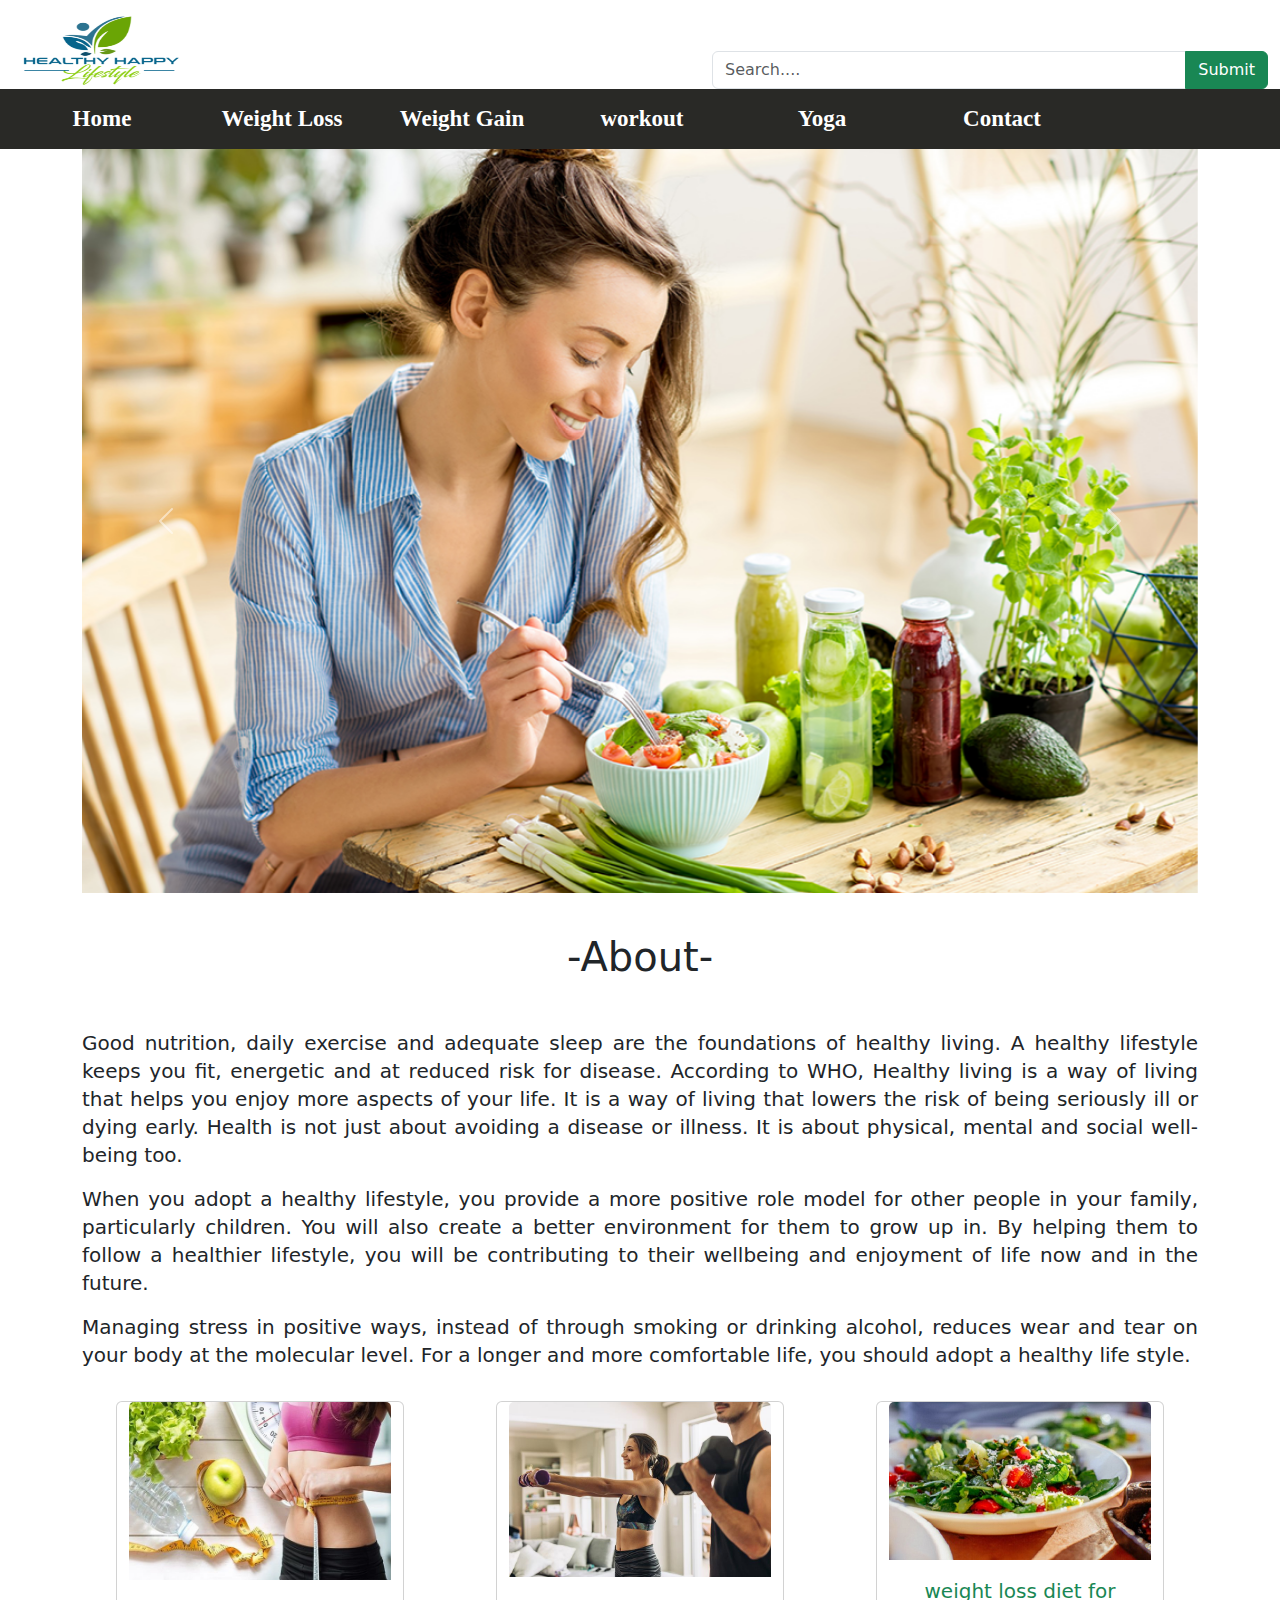
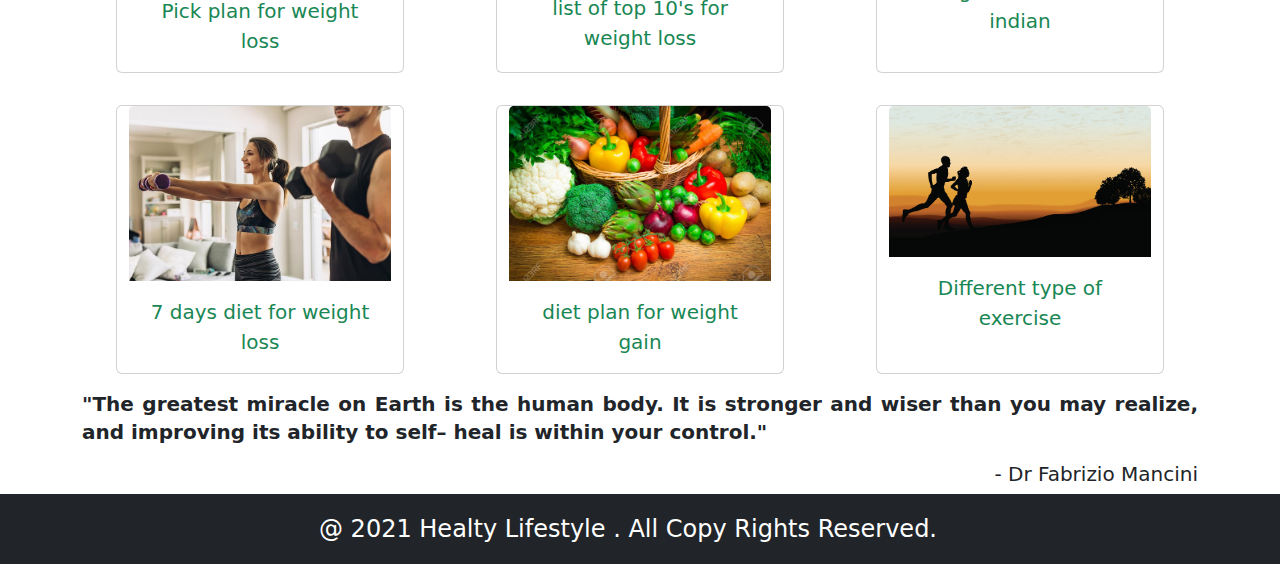
<file: index.html>
<!DOCTYPE html>
<html lang="en">
<head>
    <meta charset="UTF-8">
    <meta name="viewport" content="width=device-width, initial-scale=1.0">
    <title>Document</title>
    <link rel="stylesheet" href="sty.css">

    <link href="https://cdn.jsdelivr.net/npm/bootstrap@5.3.3/dist/css/bootstrap.min.css" rel="stylesheet" integrity="sha384-QWTKZyjpPEjISv5WaRU9OFeRpok6YctnYmDr5pNlyT2bRjXh0JMhjY6hW+ALEwIH" crossorigin="anonymous">
</head>
<body >
    <header class="mt-3">
        <div class="container-fluid">
            <div class="row">
                <div class="col-5 col-sm-5 col-md-6 cl-lg-6 col-xl-6">
                    <a class="navbar-brand" href="#">
                        <img src="./img/logo.png" class=" image-fluid mx-auto my-auto" alt="Bootstrap" width="170px" height="70px">
                      </a>
                </div>

                <div class="col-7 col-sm-7 col-md-6 cl-lg-6 col-xl-6">
                    <form class="form-inline" style="margin-top: 35px; margin-left: 60px;">
						<div class="input-group">
							<input class="form-control mr-sm-2" type="text" placeholder="Search....">
							<button class="btn btn-success" type="submit">Submit</button>
						</div>
					</form>
                </div>
            </div>
        </div>
      
               
              </div>   
    </header>

  

    <nav class="navbar navbar-expand-lg sticky-top">
      <div class="container-fluid">
       
        <button class="navbar-toggler" type="button" data-bs-toggle="collapse" data-bs-target="#navbarNav" aria-controls="navbarNav" aria-expanded="false" aria-label="Toggle navigation">
          <span class="navbar-toggler-icon"></span>
        </button>
        <div class="collapse navbar-collapse  mx-auto" id="navbarNav">
          <ul class="navbar-nav">
              <li class="nav-item">
                  <a   href="index.html">Home</a>
                </li>
            <li class="nav-item">
              <a  href="weightloss1.html">Weight Loss</a>
            </li>
            <li class="nav-item">
              <a   href="weightgain1.html">Weight Gain</a>
            </li>
            <li class="nav-item">
              <a  href="workout1.html">workout</a>
            </li>
            <li class="nav-item">
              <a href="yoga1.html">Yoga</a>
            </li>
            <li class="nav-item">
              <a  href="contact1.html">Contact</a>
            </li>

          </ul>
        </div>
      </div>
    </nav>
<section>
  <div class="container">
    <div class="row">
      <div class="col-12 col-sm-12 col-md-12 col-lg-12 col-xl-12">
        <div id="carouselExample" class="carousel slide">
          <div class="carousel-inner">
            <div class="carousel-item active">
              <img src="./img/HealthyEating.jpg" class="d-block w-100" alt="...">
            </div>
            <div class="carousel-item">
              <img src="./img/gain.png" class="d-block w-100" alt="...">

            </div>
            <div class="carousel-item">
              <img src="./img/yoga.png" class="d-block w-100" alt="...">
            </div>
          </div>
          <button class="carousel-control-prev" type="button" data-bs-target="#carouselExample" data-bs-slide="prev">
            <span class="carousel-control-prev-icon" aria-hidden="true"></span>
            <span class="visually-hidden">Previous</span>
          </button>
          <button class="carousel-control-next" type="button" data-bs-target="#carouselExample" data-bs-slide="next">
            <span class="carousel-control-next-icon" aria-hidden="true"></span>
            <span class="visually-hidden">Next</span>
          </button>
        </div>
</section>
	<article>
    <div class="container">
      <div class="row">
        <div class="col-12 col-sm-12 col-md-12 col-lg-12 col-xl-12">
          <h1 style="text-align: center; padding:40px ">-About-</h1>
        </div>
        <div class="col-12 col-sm-12 col-md-12 col-lg-12 col-xl-12">
          <p style="font-size: 20px; text-align:justify; line-height:28px">
            Good nutrition, daily exercise and adequate sleep are the foundations of healthy living. A healthy lifestyle keeps you fit, energetic and at reduced risk for disease. According to WHO, Healthy living is a way of living that helps you enjoy more aspects of your life. It is a way of living that lowers the risk of being seriously ill or dying early. Health is not just about avoiding a disease or illness. It is about physical, mental and social well-being too.

          </p>
        </div>

        <div class="col-12 col-sm-12 col-md-12 col-lg-12 col-xl-12">
          <p style="font-size: 20px; text-align:justify; line-height:28px">
            When you adopt a healthy lifestyle, you provide a more positive role model for other people in your family, particularly children. You will also create a better environment for them to grow up in. By helping them to follow a healthier lifestyle, you will be contributing to their wellbeing and enjoyment of life now and in the future.

          </p>
        </div>

        <div class="col-12 col-sm-12 col-md-12 col-lg-12 col-xl-12">
          <p style="font-size: 20px; text-align:justify; line-height:28px">
            Managing stress in positive ways, instead of through smoking or drinking alcohol, reduces wear and tear on your body at the molecular level. For a longer and more comfortable life, you should adopt a healthy life style.
          </p>
        </div>

      </div>
    </div>
  </article>
<div class="cont1">
  <div class="container">
    <div class="row">
        <div class="card m-3 col-lg-3 col-md-6 col-sm-12 col-12  mx-auto" style="width: 18rem;">
                <img src="./img/Weight-Loss-1.jpg" class="card-img-top" alt="...">
                <div class="card-body">
                  <p class="card-text text-success text-center fs-5 text">Pick  plan for weight loss</p>
                </div>
              </div>
              <div class="card m-3 col-lg-3 col-md-6 col-sm-12 col-12  mx-auto" style="width: 18rem;">
                <img src="./img/gain6.png" class="card-img-top" alt="...">
                <div class="card-body">
                  <p class="card-text text-success text-center fs-5 text">list of top 10's for weight loss</p>
                </div>
              </div>
              <div class="card m-3 col-lg-3 col-md-6 col-sm-12 col-12  mx-auto" style="width: 18rem;">
                <img src="./img/Weight-Loss-3.jpg" class="card-img-top" alt="...">
                <div class="card-body">
                  <p class="card-text text-success text-center fs-5 text">weight loss diet for indian</p>
                </div>
              </div>
        </div>     
</div>
</div>

<div class="cont2">
  <div class="container">
    <div class="row">
        <div class="card m-3 col-lg-3 col-md-6 col-sm-12 col-12  mx-auto" style="width: 18rem;">
                <img src="./img/gain6.png" class="card-img-top" alt="...">
                <div class="card-body">
                  <p class="card-text text-success text-center fs-5 text" >7 days diet for weight loss</p>
                </div>
              </div>
              <div class="card m-3 col-lg-3 col-md-6 col-sm-12 col-12  mx-auto" style="width: 18rem;">
                <img src="./img/gain.png" class="card-img-top" alt="...">
                <div class="card-body">
                  <p class="card-text text-success text-center fs-5 text">diet plan for weight gain</p>
                </div>
              </div>
              <div class="card m-3 col-lg-3 col-md-6 col-sm-12 col-12  mx-auto" style="width: 18rem;">
                <img src="./img/workout1.jpg" class="card-img-top" alt="...">
                <div class="card-body">
                  <p class="card-text text-success text-center fs-5 text">Different type of exercise</p>
                </div>
              </div>
        </div>     
</div>
</div>
<section>
  <div class="container">
    <div class="row">
      <div class="col-12 col-sm-12 col-md-12 col-lg-12 col-xl-12">
       <p  style="line-height: 28px; text-align:justify; font-size:20px  ">
        <strong>"The greatest miracle on Earth is the human body. It is stronger and wiser than you may realize, and improving its ability to self– heal is within your control."
        </strong> </p>
      </div>
  
      <div class="col-12 col-sm-12 col-md-12 col-lg-12 col-xl-12">
      <h5  style="text-align: right;">- Dr Fabrizio Mancini</h5>
  
      </div>
    </div>
  </div>
</section>

<footer>
  <div class="container-fluid bg-dark">
    <div class="row" style="height:70px; width:100%">
      <div class="col-12 col-sm-12 col-md-12 col-lg-12 col-xl-12" >
        <h4 style="text-align:center; color:white; line-height:70px">@ 2021 Healty Lifestyle . All Copy Rights Reserved.</h4>
      </div>
    </div>
  </div>
</footer>
<script src="https://cdn.jsdelivr.net/npm/bootstrap@5.3.3/dist/js/bootstrap.bundle.min.js" integrity="sha384-YvpcrYf0tY3lHB60NNkmXc5s9fDVZLESaAA55NDzOxhy9GkcIdslK1eN7N6jIeHz" crossorigin="anonymous"></script>

</body>
</html>
</file>
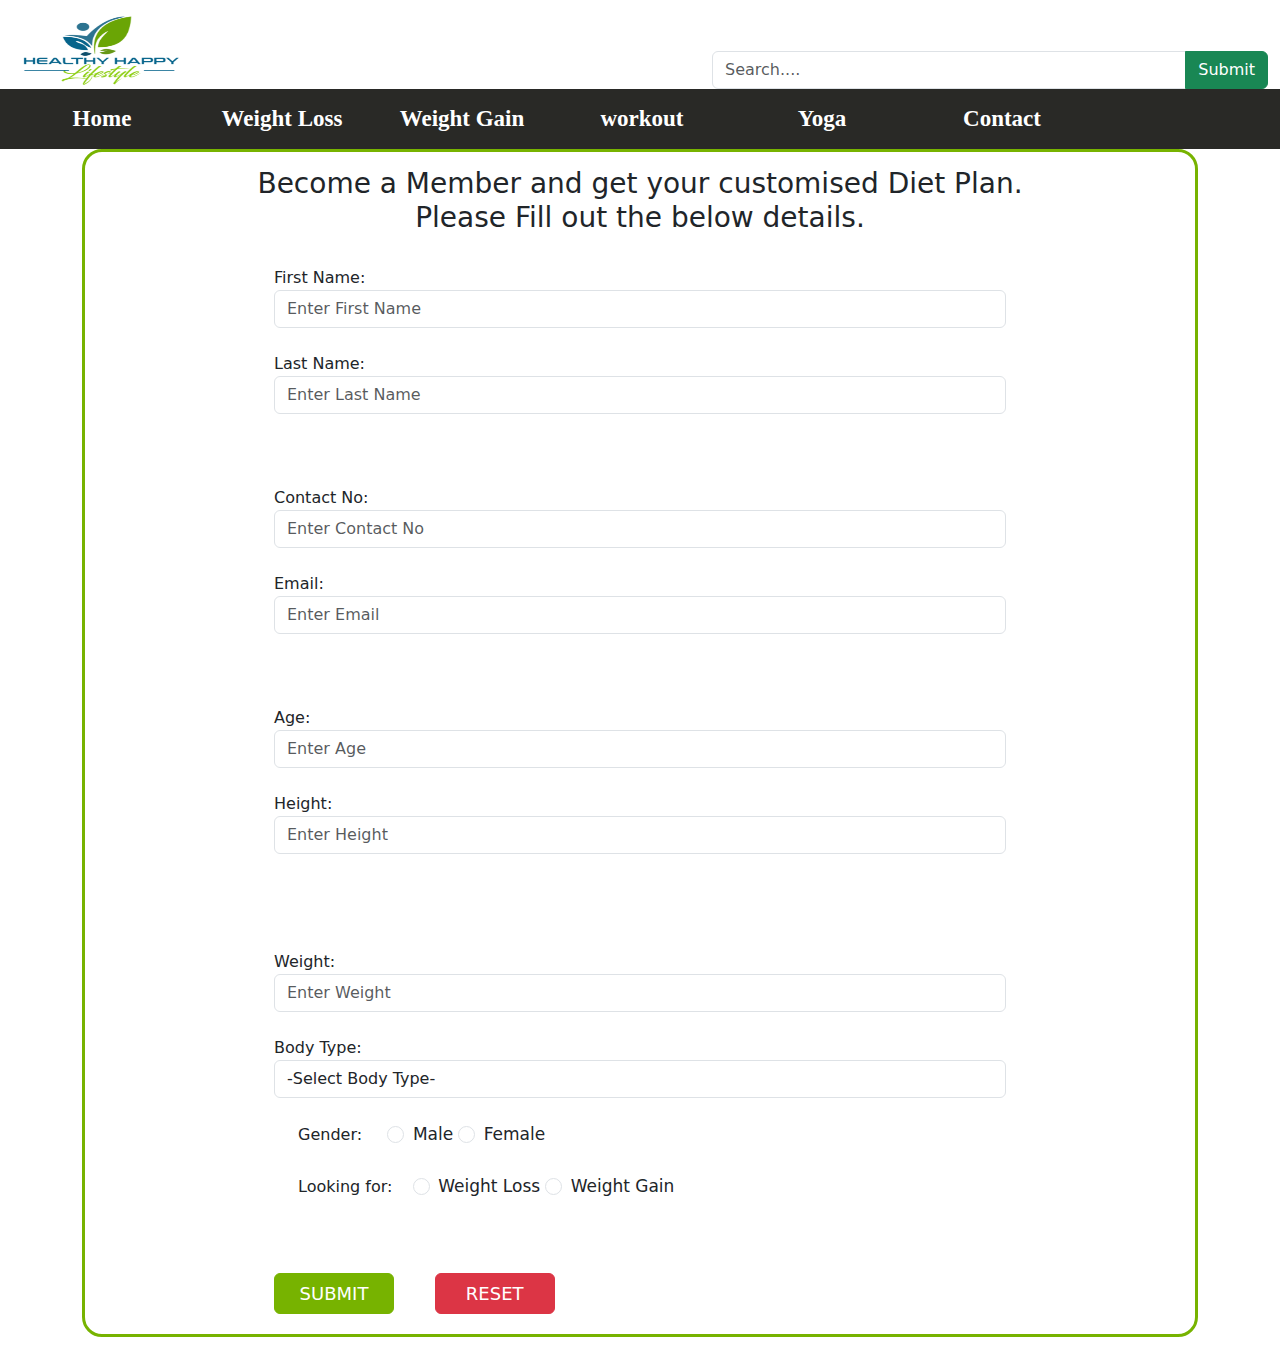
<file: contact1.html>
<!DOCTYPE html>
<html lang="en">
<head>
    <meta charset="UTF-8">
    <meta name="viewport" content="width=device-width, initial-scale=1.0">
    <title>Document</title>
    <script src="Contact.js"></script>
    <link rel="stylesheet" href="sty.css">
    <link href="https://cdn.jsdelivr.net/npm/bootstrap@5.3.3/dist/css/bootstrap.min.css" rel="stylesheet" integrity="sha384-QWTKZyjpPEjISv5WaRU9OFeRpok6YctnYmDr5pNlyT2bRjXh0JMhjY6hW+ALEwIH" crossorigin="anonymous">
</head>
<body >
    <header class="mt-3">
        <div class="container-fluid">
            <div class="row">
                <div class="col-5 col-sm-5 col-md-6 cl-lg-6 col-xl-6">
                    <a class="navbar-brand" href="#">
                        <img src="./img/logo.png" class=" image-fluid mx-auto my-auto" alt="Bootstrap" width="170px" height="70px">
                      </a>
                </div>

                <div class="col-7 col-sm-7 col-md-6 cl-lg-6 col-xl-6">
                    <form class="form-inline" style="margin-top: 35px; margin-left: 60px;">
						<div class="input-group">
							<input class="form-control mr-sm-2" type="text" placeholder="Search....">
							<button class="btn btn-success" type="submit">Submit</button>
						</div>
					</form>
                </div>
            </div>
        </div>
      
               
              </div>   
    </header>

  
    <nav class="navbar navbar-expand-lg ">
      <div class="container-fluid">
       
        <button class="navbar-toggler" type="button" data-bs-toggle="collapse" data-bs-target="#navbarNav" aria-controls="navbarNav" aria-expanded="false" aria-label="Toggle navigation">
          <span class="navbar-toggler-icon"></span>
        </button>
        <div class="collapse navbar-collapse  mx-auto" id="navbarNav">
          <ul class="navbar-nav">
              <li class="nav-item">
                  <a   href="index.html">Home</a>
                </li>
            <li class="nav-item">
              <a  href="weightloss1.html">Weight Loss</a>
            </li>
            <li class="nav-item">
              <a   href="weightgain1.html">Weight Gain</a>
            </li>
            <li class="nav-item">
              <a  href="workout1.html">workout</a>
            </li>
            <li class="nav-item">
              <a href="yoga1.html">Yoga</a>
            </li>
            <li class="nav-item">
              <a  href="contact1.html">Contact</a>
            </li>

          </ul>
        </div>
      </div>
    </nav>


    <section>
	
      <div class="container">
        <div class="contact" style="border:3px solid  #77b300; border-radius: 20px;">
          <div class="row">
            <div class="col-12 col-sm-12 col-md-12 col-lg-12 col-xl-12">
              <h3 style="text-align: center; padding-top: 15px; ">Become a Member and get your customised Diet Plan. <br>Please Fill out the below details.</h3><br>
            </div><br><br>
  
            <div class="col-12 col-sm-12 col-md-8 col-lg-8 col-xl-8 mx-auto">
              <form class="form-inline"  name="form1" class="frm_message" method="post" autocomplete="off" onsubmit="return Reg()" style="padding-bottom: 20px;">
                <div class="form-group">
                      <label for="Fname">First Name: &nbsp;&nbsp;</label>
                      <input type="text" class="form-control" id="Fname" placeholder="Enter First Name" name="Fname" required=""><span id="Fnamemsg"></span>
                  </div>&nbsp; &nbsp;&nbsp;&nbsp;&nbsp;&nbsp;&nbsp;&nbsp;
  
                  <div class="form-group">
                      <label for="Lname">Last Name: &nbsp;&nbsp;</label>
                      <input type="text" class="form-control" id="Lname" placeholder="Enter Last Name" name="Lname" required=""><span id="Lnamemsg" required=""></span>
                  </div><br><br><br>
                  
  
                  <div class="form-group">
                     <label for="Cnumber">Contact No: &nbsp;</label>
                      <input type="teel" class="form-control" id="Cnumber" placeholder="Enter Contact No" name="Cnumber" required=""> <span id="mobilemsg"></span>
                  </div>&nbsp; &nbsp;&nbsp;&nbsp;&nbsp;&nbsp;&nbsp;&nbsp;&nbsp;
  
                  <div class="form-group">
                      <label for="email">Email: &nbsp;&nbsp;&nbsp;&nbsp;&nbsp;&nbsp;&nbsp;&nbsp;&nbsp;&nbsp;</label>
                      <input type="email" class="form-control" id="email" placeholder="Enter Email" name="email" required=""> <span id="emailmsg"></span>
                  </div><br><br><br>
  
                  <div class="form-group">
                      <label for="age">Age: &nbsp;&nbsp;&nbsp;&nbsp;&nbsp;&nbsp;&nbsp;&nbsp;&nbsp;&nbsp;&nbsp;&nbsp;&nbsp;&nbsp;</label>
                      <input type="number" class="form-control" id="age" placeholder="Enter Age" name="age" required=""> <span id="agemsg"></span>
                  </div>&nbsp; &nbsp;&nbsp;&nbsp;&nbsp;&nbsp;&nbsp;&nbsp;&nbsp;
  
                  <div class="form-group">
                      <label for="height">Height: &nbsp;&nbsp;&nbsp;&nbsp;&nbsp;&nbsp;&nbsp;&nbsp;</label>
                      <input type="number" class="form-control" id="height" placeholder="Enter Height" name="height" required=""> <span id="heightmsg"></span>
                  </div><br><br><br><br>
  
                  <div class="form-group">
                      <label for="Weight">Weight: &nbsp;&nbsp;&nbsp;&nbsp;&nbsp;&nbsp;&nbsp;&nbsp;</label>
                      <input type="number" class="form-control" id="Weight" placeholder="Enter Weight" name="Weight" required=""> <span id="Weightmsg"></span>
                  </div>&nbsp;&nbsp;&nbsp;&nbsp;&nbsp;&nbsp;&nbsp;&nbsp;&nbsp;&nbsp;
  
                  <div class="form-group">
                      <label for="bodytype">Body Type: &nbsp;&nbsp;</label>
                     <select class="form-control" name="bodytype" id="bodytype" required="">
                    <option value="0">-Select Body Type-</option>
                    <option value="1">Underweight</option>
                    <option value="2">Normal</option>
                    <option value="3">Overweight</option>
                  </select> <span id="bodytypemsg"></span>
                  </div><br>
  
                  <div class="form-check">
                    <label>Gender: &nbsp;&nbsp;&nbsp;&nbsp;&nbsp;&nbsp;&nbsp;&nbsp;</label>
                    <label style="font-weight: normal; font-size: 17px;" class="form-check-label">
                    <input type="radio" class="form-check-input" name="gender">Male
                    </label>&nbsp;&nbsp;&nbsp;&nbsp;&nbsp;
                
                    <label style="font-weight: normal; font-size: 17px;" class="form-check-label">
                    <input type="radio" class="form-check-input" name="gender">Female
                    </label><span id="gendermsg"></span>
                </div>&nbsp;&nbsp;&nbsp;&nbsp;&nbsp;&nbsp;&nbsp;&nbsp;&nbsp;&nbsp;&nbsp;&nbsp;&nbsp;&nbsp;&nbsp;&nbsp;&nbsp;&nbsp;
  
                
                  <div class="form-check"><label>Looking for: &nbsp;&nbsp;&nbsp;&nbsp;&nbsp;&nbsp;&nbsp;</label>
                    <label style="font-weight: normal; font-size: 17px;" class="form-check-label">
                    <input type="radio" class="form-check-input" name="loss"> Weight Loss
                    </label>&nbsp;&nbsp;&nbsp;&nbsp;&nbsp;
                
                    <label style="font-weight: normal; font-size: 17px;" class="form-check-label">
                    <input type="radio" class="form-check-input" name="loss">Weight Gain
                    </label> <br><span id="LossGainmsg"></span>
                </div><br><br><br>
  
                  <input style="font-size: 18px; width: 120px; background: #77b300; border:1px solid #77b300;"  type="submit" name="" value="SUBMIT" class="btn btn-primary">&nbsp;&nbsp;&nbsp;&nbsp;&nbsp;&nbsp;&nbsp;			
                  <input style="font-size: 18px; width: 120px;" type="Reset" name="" value="RESET" class="btn btn-danger">
              </form>
            </div>
          </div>		
        </div>
      </div>
    </section><br> 
</body>
</html>
</file>
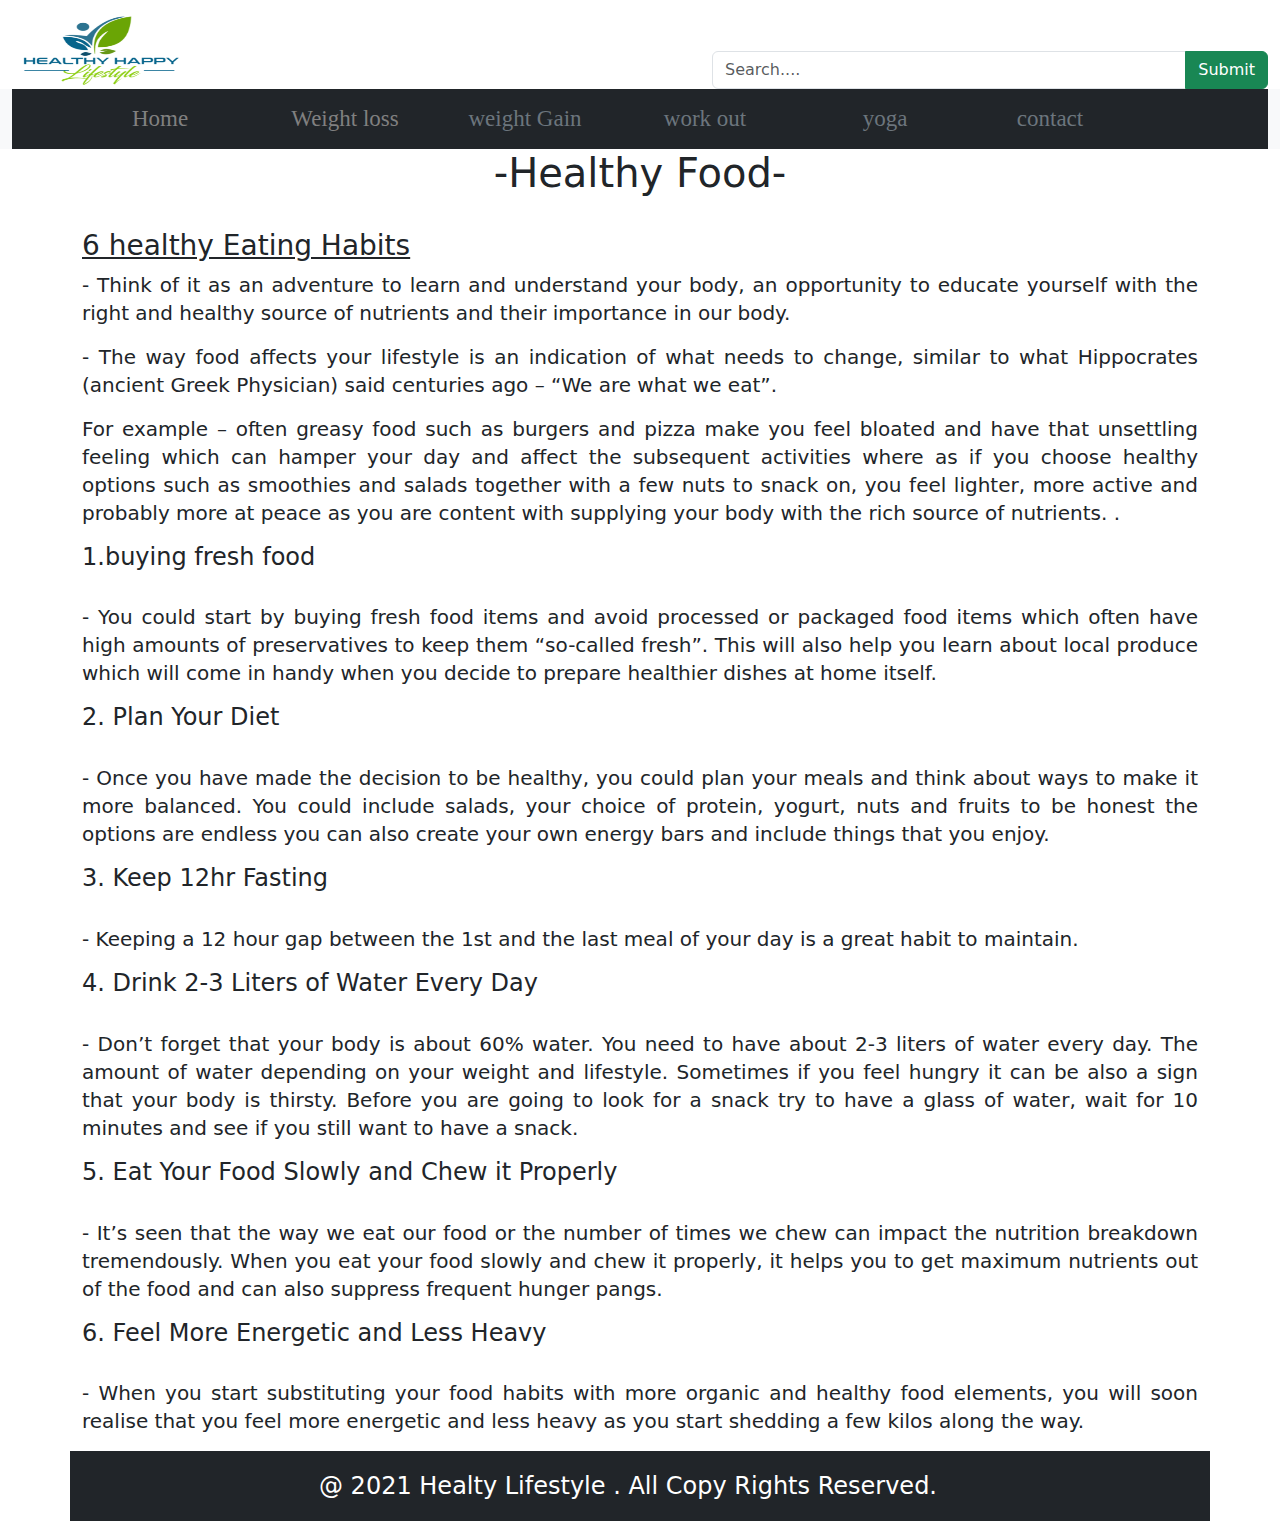
<file: project (1).html>
<!DOCTYPE html>
<html lang="en">
<head>
    <meta charset="UTF-8">
    <meta name="viewport" content="width=device-width, initial-scale=1.0">
    <title>Document</title>
    <link rel="stylesheet" href="sty.css">
    <link href="https://cdn.jsdelivr.net/npm/bootstrap@5.3.3/dist/css/bootstrap.min.css" rel="stylesheet" integrity="sha384-QWTKZyjpPEjISv5WaRU9OFeRpok6YctnYmDr5pNlyT2bRjXh0JMhjY6hW+ALEwIH" crossorigin="anonymous">
</head>
<body >
    <header class="mt-3">
        <div class="container-fluid">
            <div class="row">
                <div class="col-5 col-sm-5 col-md-6 cl-lg-6 col-xl-6">
                    <a class="navbar-brand" href="#">
                        <img src="./img/logo.png" class=" image-fluid mx-auto my-auto" alt="Bootstrap" width="170px" height="70px">
                      </a>
                </div>

                <div class="col-7 col-sm-7 col-md-6 cl-lg-6 col-xl-6">
                    <form class="form-inline" style="margin-top: 35px; margin-left: 60px;">
						<div class="input-group">
							<input class="form-control mr-sm-2" type="text" placeholder="Search....">
							<button class="btn btn-success" type="submit">Submit</button>
						</div>
					</form>
                </div>
            </div>
        </div>
      
               
              </div>   
    </header>

  

    <nav class="navbar navbar-expand-lg bg-body-tertiary sticky-top"  style="width: 100%;">
      <div class="container-fluid " style="display: block;">
          <div class="row">
              <div class="col-12 col-sm-12 col-md-12 col-lg-12 col-xl-12">


                <button class="navbar-toggler" type="button" data-bs-toggle="collapse" data-bs-target="#navbarSupportedContent" aria-controls="navbarSupportedContent" aria-expanded="false" aria-label="Toggle navigation">
                  <span class="navbar-toggler-icon"></span>
                </button>
                  <div class="collapse navbar-collapse bg-dark text-success" id="navbarNav"
                      style="height:60px; width:100%">
                      <ul class="navbar-nav  mx-auto fs-5 text">
                          <li class="nav-item">
                              <a class="nav-link active" style="color:gray; width:120px" aria-current="page"
                                  href="Home1.html">Home</a>
                          </li>
                          <li class="nav-item">
                              <a class="nav-link active" style="color:gray; width:130px" aria-current="page"
                                  href="weightloss1.html">Weight loss</a>
                          </li>
                          <li class="nav-item">
                              <a class="nav-link active text-secondary" style="width:130px" aria-current="page"
                                  href="weightgain1.html">weight Gain</a>
                          </li>
                          <li class="nav-item">
                              <a class="nav-link active text-secondary" style="width:130px" aria-current="page"
                                  href="workout1.html">work out </a>
                          </li>
                          <li class="nav-item">
                              <a class="nav-link active text-secondary" style="width:130px" aria-current="page"
                                  href="yoga1.html">yoga</a>
                          </li>
                          <li class="nav-item">
                              <a class="nav-link active text-secondary" style="width:100px" aria-current="page"
                                  href="contact1.html">contact</a>
                          </li>

                      </ul>
                  </div>
              </div>
          </div>
      </div>
  </nav>


<section>
  <div class="container">
    <div class="row">
      <div class="col-12 col-sm-12 col-md-12 col-lg-12 col-xl-12">
        <h1 style="text-align: center;">-Healthy Food-</h1><br>
      </div>
      <div class="col-12 col-sm-12 col-md-12 col-lg-12 col-xl-12">
       <h3 style="text-decoration: underline;">6 healthy Eating Habits</h3>
      </div>
      <div class="col-12 col-sm-12 col-md-12 col-lg-12 col-xl-12">
       <p style="font-size: 20px; text-align:justify; line-height:28px"> 
        - Think of it as an adventure to learn and understand your body, an opportunity to educate yourself with the right and healthy source of nutrients and their importance in our body.</p>
       </div>

       <div class="col-12 col-sm-12 col-md-12 col-lg-12 col-xl-12">
        <p style="font-size: 20px; text-align:justify; line-height:28px"> 
         - The way food affects your lifestyle is an indication of what needs to change, similar to what Hippocrates (ancient Greek Physician) said centuries ago – “We are what we eat”.</p>
        </div>

        <div class="col-12 col-sm-12 col-md-12 col-lg-12 col-xl-12">
          <p style="font-size: 20px; text-align:justify; line-height:28px"> 
            For example – often greasy food such as burgers and pizza make you feel bloated and have that unsettling feeling which can hamper your day and affect the subsequent activities where as if you choose healthy options such as smoothies and salads together with a few nuts to snack on, you feel lighter, more active and probably more at peace as you are content with supplying your body with the rich source of nutrients.

            .</p>
          </div>
          <div class="col-12 col-sm-12 col-md-12 col-lg-12 col-xl-12">
            <h4>1.buying fresh food</h4><br>
          </div>
          <div class="col-12 col-sm-12 col-md-12 col-lg-12 col-xl-12">
            <p style="font-size: 20px; text-align:justify; line-height:28px"> 
              - You could start by buying fresh food items and avoid processed or packaged food items which often have high amounts of preservatives to keep them “so-called fresh”. This will also help you learn about local produce which will come in handy when you decide to prepare healthier dishes at home itself.</p>
            </div>

            <div class="col-12 col-sm-12 col-md-12 col-lg-12 col-xl-12">
              <h4>2. Plan Your Diet</h4><br>
            </div>
            <div class="col-12 col-sm-12 col-md-12 col-lg-12 col-xl-12">
              <p style="font-size: 20px; text-align:justify; line-height:28px"> 
                - Once you have made the decision to be healthy, you could plan your meals and think about ways to make it more balanced. You could include salads, your choice of protein, yogurt, nuts and fruits to be honest the options are endless you can also create your own energy bars and include things that you enjoy.</p>
              </div>

              <div class="col-12 col-sm-12 col-md-12 col-lg-12 col-xl-12">
                <h4>3. Keep 12hr Fasting</h4><br>
              </div>
              <div class="col-12 col-sm-12 col-md-12 col-lg-12 col-xl-12">
                <p style="font-size: 20px; text-align:justify; line-height:28px"> 
                  - Keeping a 12 hour gap between the 1st and the last meal of your day is a great habit to maintain.</p>
                </div>

                <div class="col-12 col-sm-12 col-md-12 col-lg-12 col-xl-12">
                  <h4>4. Drink 2-3 Liters of Water Every Day</h4><br>
                </div>
                <div class="col-12 col-sm-12 col-md-12 col-lg-12 col-xl-12">
                  <p style="font-size: 20px; text-align:justify; line-height:28px"> 
                    - Don’t forget that your body is about 60% water. You need to have about 2-3 liters of water every day. The amount of water depending on your weight and lifestyle. Sometimes if you feel hungry it can be also a sign that your body is thirsty. Before you are going to look for a snack try to have a glass of water, wait for 10 minutes and see if you still want to have a snack.</p>
                  </div>
                  <div class="col-12 col-sm-12 col-md-12 col-lg-12 col-xl-12">
                  <h4>5. Eat Your Food Slowly and Chew it Properly</h4><br>
                </div>
                <div class="col-12 col-sm-12 col-md-12 col-lg-12 col-xl-12">
                  <p style="font-size: 20px; text-align:justify; line-height:28px"> 
                    - It’s seen that the way we eat our food or the number of times we chew can impact the nutrition breakdown tremendously. When you eat your food slowly and chew it properly, it helps you to get maximum nutrients out of the food and can also suppress frequent hunger pangs.
                  </p>
                  </div>

                  <div class="col-12 col-sm-12 col-md-12 col-lg-12 col-xl-12">
                    <h4>6. Feel More Energetic and Less Heavy</h4><br>
                  </div>
                  <div class="col-12 col-sm-12 col-md-12 col-lg-12 col-xl-12">
                    <p style="font-size: 20px; text-align:justify; line-height:28px"> 
                      - When you start substituting your food habits with more organic and healthy food elements, you will soon realise that you feel more energetic and less heavy as you start shedding a few kilos along the way.</p>
                    </div>
    </div>
  </div>
</section>

<footer>
  <div class="container bg-dark">
    <div class="row" style="height:70px; width:100%">
      <div class="col-12 col-sm-12 col-md-12 col-lg-12 col-xl-12" >
        <h4 style="text-align:center; color:white; line-height:70px">@ 2021 Healty Lifestyle . All Copy Rights Reserved.</h4>
      </div>
    </div>
  </div>
</footer>
</body>
</html>
</file>
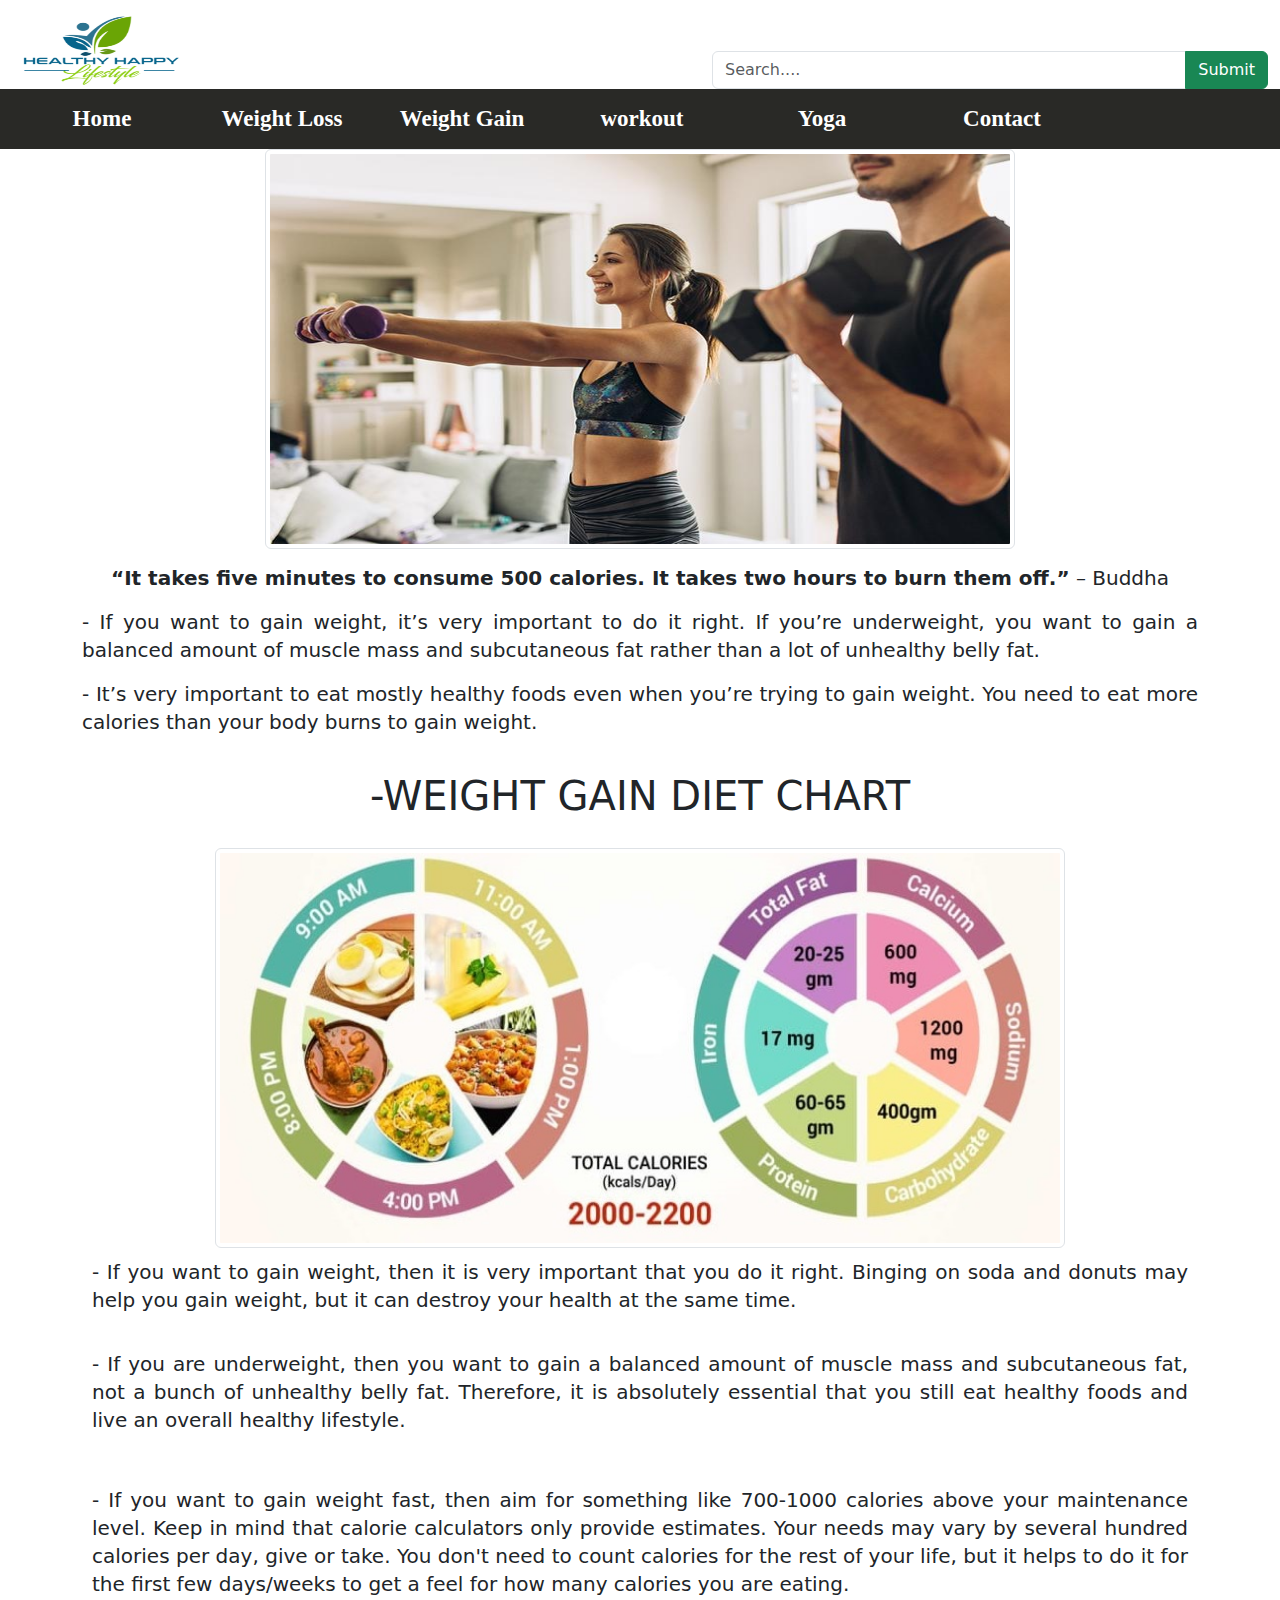
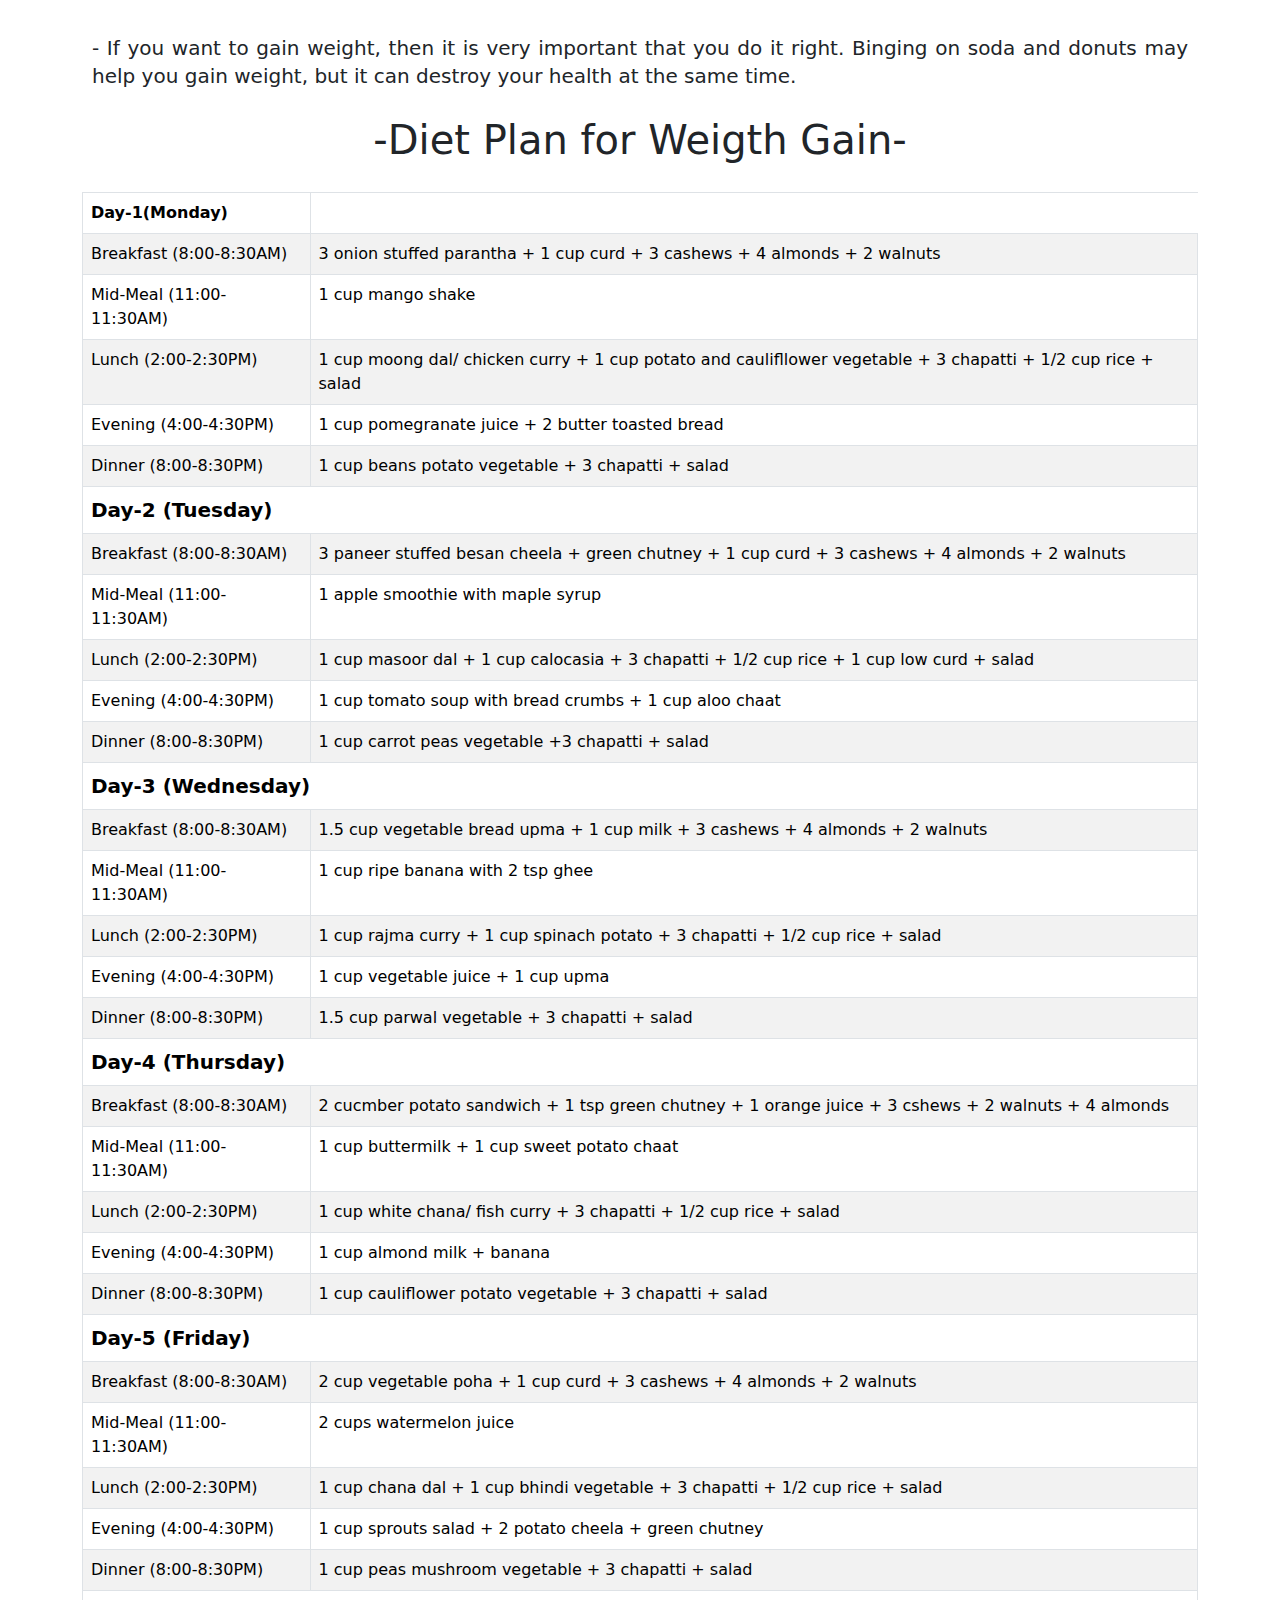
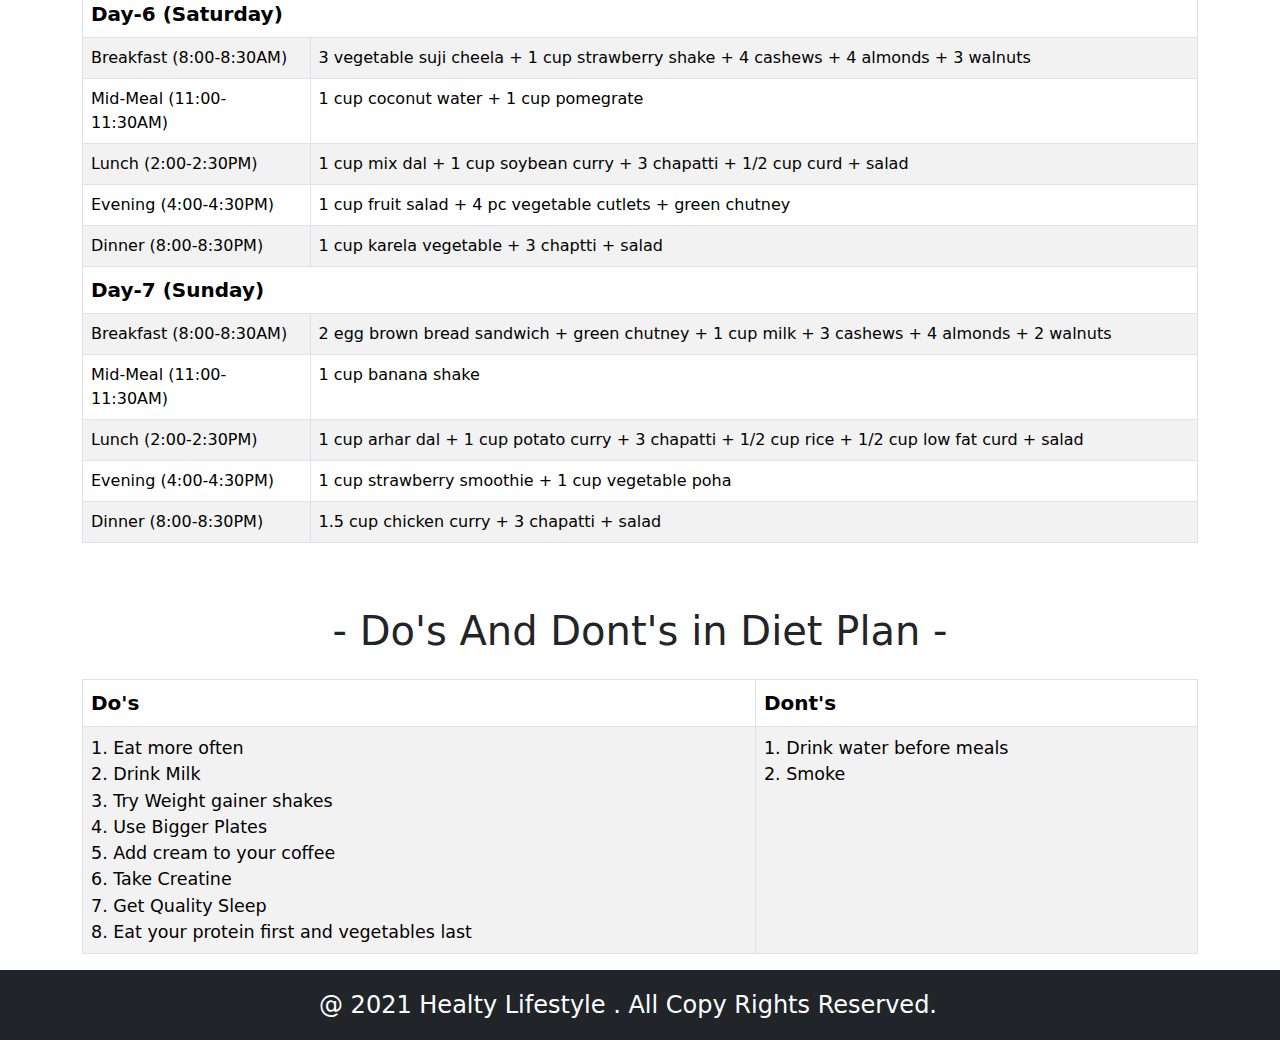
<file: weightgain1.html>
<!DOCTYPE html>
<html lang="en">
<head>
    <meta charset="UTF-8">
    <meta name="viewport" content="width=device-width, initial-scale=1.0">
    <title>Document</title>
    <link rel="stylesheet" href="sty.css">
    <link href="https://cdn.jsdelivr.net/npm/bootstrap@5.3.3/dist/css/bootstrap.min.css" rel="stylesheet" integrity="sha384-QWTKZyjpPEjISv5WaRU9OFeRpok6YctnYmDr5pNlyT2bRjXh0JMhjY6hW+ALEwIH" crossorigin="anonymous">
</head>
<body >
    <header class="mt-3">
        <div class="container-fluid">
            <div class="row">
                <div class="col-5 col-sm-5 col-md-6 cl-lg-6 col-xl-6">
                    <a class="navbar-brand" href="#">
                        <img src="./img/logo.png" class=" image-fluid mx-auto my-auto" alt="Bootstrap" width="170px" height="70px">
                      </a>
                </div>

                <div class="col-7 col-sm-7 col-md-6 cl-lg-6 col-xl-6">
                    <form class="form-inline" style="margin-top: 35px; margin-left: 60px;">
						<div class="input-group">
							<input class="form-control mr-sm-2" type="text" placeholder="Search....">
							<button class="btn btn-success" type="submit">Submit</button>
						</div>
					</form>
                </div>
            </div>
        </div>
      
               
              </div>   
    </header>

  
    <nav class="navbar navbar-expand-lg sticky-top">
      <div class="container-fluid">
       
        <button class="navbar-toggler" type="button" data-bs-toggle="collapse" data-bs-target="#navbarNav" aria-controls="navbarNav" aria-expanded="false" aria-label="Toggle navigation">
          <span class="navbar-toggler-icon"></span>
        </button>
        <div class="collapse navbar-collapse  mx-auto" id="navbarNav">
          <ul class="navbar-nav">
              <li class="nav-item">
                  <a   href="index.html">Home</a>
                </li>
            <li class="nav-item">
              <a  href="weightloss1.html">Weight Loss</a>
            </li>
            <li class="nav-item">
              <a   href="weightgain1.html">Weight Gain</a>
            </li>
            <li class="nav-item">
              <a  href="workout1.html">workout</a>
            </li>
            <li class="nav-item">
              <a href="yoga1.html">Yoga</a>
            </li>
            <li class="nav-item">
              <a  href="contact1.html">Contact</a>
            </li>

          </ul>
        </div>
      </div>
    </nav>




    <section>
      <div class="container">
          <div class="row">
              <div class="col-12 col-sm-12 col-md-12 col-lg-12 col-xl-12">
                <img src="./img/gain6.png" class="img-thumbnail img-fluid mx-auto d-block" alt="" style="height: 400px; width:750px">
              </div>
  
              <div class="col-12 col-sm-12 col-md-12 col-lg-12 col-xl-12">
                  <p style="text-align: justify; text-align:center; line-height:28px; font-size:20px; padding-top:15px">
                    <strong>  “It takes five minutes to consume 500 calories. It takes two hours to burn them off.”</strong> – Buddha</p>
                    
                </div>
  
                <div class="col-12 col-sm-12 col-md-12 col-lg-12 col-xl-12">
                  <p style="text-align: justify; line-height:28px; font-size:20px">- If you want to gain weight, it’s very important to do it right. If you’re underweight, you want to gain a balanced amount of muscle mass and subcutaneous fat rather than a lot of unhealthy belly fat.</p>
                </div>
  
                <div class="col-12 col-sm-12 col-md-12 col-lg-12 col-xl-12">
                  <p style="text-align: justify; line-height:28px; font-size:20px">
                    - It’s very important to eat mostly healthy foods even when you’re trying to gain weight. You need to eat more calories than your body burns to gain weight.
                  </p>
                </div>
          </div>
      </div>
   </section>


   <article>
    <div class="container">
        <div class="row">
         
          <div class="col-12 col-sm-12 col-md-12 col-lg-12 col-xl-12">
            <h1 style="text-align: center; padding:20px 0px 20px 0px">-WEIGHT GAIN DIET CHART</h1>
          </div>

            <div class="col-12 col-sm-12 col-md-12 col-lg-12 col-xl-12">
              <img src="./img/Weight-Gain-Diet.png" class="img-thumbnail img-fluid mx-auto d-block" alt="" style="height: 400px; width:850px">
            </div>

              <div class="col-12 col-sm-12 col-md-12 col-lg-12 col-xl-12">
                <p style="text-align: justify; line-height:28px; font-size:20px; padding:10px;">
                  - If you want to gain weight, then it is very important that you do it right. Binging on soda and donuts may help you gain weight, but it can destroy your health at the same time.
                </p>
              </div>
              <div class="col-12 col-sm-12 col-md-12 col-lg-12 col-xl-12">
                <p style="text-align: justify; line-height:28px; font-size:20px;  padding:10px;">
                  - If you are underweight, then you want to gain a balanced amount of muscle mass and subcutaneous fat, not a bunch of unhealthy belly fat. Therefore, it is absolutely essential that you still eat healthy foods and live an overall healthy lifestyle.

                </p>
              </div>
              <div class="col-12 col-sm-12 col-md-12 col-lg-12 col-xl-12">
                <p style="text-align: justify; line-height:28px; font-size:20px">
                  <div class="col-12 col-sm-12 col-md-12 col-lg-12 col-xl-12">
                    <p style="text-align: justify; line-height:28px; font-size:20px;  padding:10px;">
                      - If you want to gain weight fast, then aim for something like 700-1000 calories above your maintenance level. Keep in mind that calorie calculators only provide estimates. Your needs may vary by several hundred calories per day, give or take. You don't need to count calories for the rest of your life, but it helps to do it for the first few days/weeks to get a feel for how many calories you are eating.
                    </p>
                  </div>
                </p>
              </div>

              <div class="col-12 col-sm-12 col-md-12 col-lg-12 col-xl-12">
                <p style="text-align: justify; line-height:28px; font-size:20px;  padding:10px;">
                  - If you want to gain weight, then it is very important that you do it right. Binging on soda and donuts may help you gain weight, but it can destroy your health at the same time.
                </p>
              </div>
        </div>
    </div>
  </article>


  <div class="cont1">
    <div class="container">
     <div class="row">
       <div class="col-12 col-sm-12 col-md-12 cl-lg-12 col-xl-12">
         <h1 style="text-align: center; padding-bottom:20px" class="text-center">-Diet Plan for Weigth Gain-</h1>
       </div>
       <div class="table-responsive">
     <table class="table table-striped table-hover table-bordered">
       <thead>
          <tr>
           <th> Day-1(Monday)</th>
          </tr>
       </thead>
       <tr>
         <td>Breakfast (8:00-8:30AM)</td>
         <td>3 onion stuffed parantha + 1 cup curd + 3 cashews + 4 almonds + 2 walnuts</td>
       </tr>
       <tr>
         <td>Mid-Meal (11:00-11:30AM)</td>
         <td>1 cup mango shake</td>
       </tr>
       <tr>
         <td>Lunch (2:00-2:30PM)</td>
         <td>1 cup moong dal/ chicken curry + 1 cup potato and caulifllower vegetable + 3 chapatti + 1/2 cup rice + salad</td>
       </tr>
       <tr>
         <td>Evening (4:00-4:30PM)</td>
         <td>1 cup pomegranate juice + 2 butter toasted bread</td>
       </tr>
       <tr>
         <td>Dinner (8:00-8:30PM)</td>
         <td>1 cup beans potato vegetable + 3 chapatti + salad</td>
       </tr>
       <thead class="thead-dark" style="font-size: 20px;"> 
         <tr>
           <th colspan="2">Day-2 (Tuesday)</th>
         </tr>
       </thead>
       <tr>
         <td>Breakfast (8:00-8:30AM)</td>
         <td>3 paneer stuffed besan cheela + green chutney + 1 cup curd + 3 cashews + 4 almonds + 2 walnuts</td>
       </tr>
       <tr>
         <td>Mid-Meal (11:00-11:30AM)</td>
         <td>1 apple smoothie with maple syrup</td>
       </tr>
       <tr>
         <td>Lunch (2:00-2:30PM)</td>
         <td>1 cup masoor dal + 1 cup calocasia + 3 chapatti + 1/2 cup rice + 1 cup low curd + salad</td>
       </tr>
       <tr>
         <td>Evening (4:00-4:30PM)</td>
         <td>1 cup tomato soup with bread crumbs + 1 cup aloo chaat</td>
       </tr>
       <tr>
         <td>Dinner (8:00-8:30PM)</td>
         <td>1 cup carrot peas vegetable +3 chapatti + salad</td>
       </tr>
 
       <thead class="thead-dark" style="font-size: 20px;"> 
         <tr>
           <th colspan="2">Day-3 (Wednesday)</th>
         </tr>
       </thead>
       <tr>
         <td>Breakfast (8:00-8:30AM)</td>
         <td>1.5 cup vegetable bread upma + 1 cup milk + 3 cashews + 4 almonds + 2 walnuts</td>
       </tr>
       <tr>
         <td>Mid-Meal (11:00-11:30AM)</td>
         <td>1 cup ripe banana with 2 tsp ghee</td>
       </tr>
       <tr>
         <td>Lunch (2:00-2:30PM)</td>
         <td>1 cup rajma curry + 1 cup spinach potato + 3 chapatti + 1/2 cup rice + salad</td>
       </tr>
       <tr>
         <td>Evening (4:00-4:30PM)</td>
         <td>1 cup vegetable juice + 1 cup upma</td>
       </tr>
       <tr>
         <td>Dinner (8:00-8:30PM)</td>
         <td>1.5 cup parwal vegetable + 3 chapatti + salad</td>
       </tr>
 
       <thead class="thead-dark" style="font-size: 20px;"> 
         <tr>
           <th colspan="2">Day-4 (Thursday)</th>
         </tr>
       </thead>	
       <tr>
         <td>Breakfast (8:00-8:30AM)</td>
         <td>2 cucmber potato sandwich + 1 tsp green chutney + 1 orange juice + 3 cshews + 2 walnuts + 4 almonds</td>
       </tr>
       <tr>
         <td>Mid-Meal (11:00-11:30AM)</td>
         <td>1 cup buttermilk + 1 cup sweet potato chaat</td>
       </tr>
       <tr>
         <td>Lunch (2:00-2:30PM)</td>
         <td>1 cup white chana/ fish curry + 3 chapatti + 1/2 cup rice + salad</td>
       </tr>
       <tr>
         <td>Evening (4:00-4:30PM)</td>
         <td>1 cup almond milk + banana</td>
       </tr>
       <tr>
         <td>Dinner (8:00-8:30PM)</td>
         <td>1 cup cauliflower potato vegetable + 3 chapatti + salad</td>
       </tr>
       <thead class="thead-dark" style="font-size: 20px;"> 
         <tr>
           <th colspan="2">Day-5 (Friday)</th>
         </tr>
       </thead>
       <tr>
         <td>Breakfast (8:00-8:30AM)</td>
         <td>2 cup vegetable poha + 1 cup curd + 3 cashews + 4 almonds + 2 walnuts</td>
       </tr>
       <tr>
         <td>Mid-Meal (11:00-11:30AM)</td>
         <td>2 cups watermelon juice</td>
       </tr>
       <tr>
         <td>Lunch (2:00-2:30PM)</td>
         <td>1 cup chana dal + 1 cup bhindi vegetable + 3 chapatti + 1/2 cup rice + salad</td>
       </tr>
       <tr>
         <td>Evening (4:00-4:30PM)</td>
         <td>1 cup sprouts salad + 2 potato cheela + green chutney</td>
       </tr>
       <tr>
         <td>Dinner (8:00-8:30PM)</td>
         <td>1 cup peas mushroom vegetable + 3 chapatti + salad</td>
       </tr>
 
       <thead class="thead-dark" style="font-size: 20px;"> 
         <tr>
           <th colspan="2">Day-6 (Saturday)</th>
         </tr>
       </thead>	
       <tr>
         <td>Breakfast (8:00-8:30AM)</td>
         <td>3 vegetable suji cheela + 1 cup strawberry shake + 4 cashews + 4 almonds + 3 walnuts</td>
       </tr>
       <tr>
         <td>Mid-Meal (11:00-11:30AM)</td>
         <td>1 cup coconut water + 1 cup pomegrate</td>
       </tr>
       <tr>
         <td>Lunch (2:00-2:30PM)</td>
         <td>1 cup mix dal + 1 cup soybean curry + 3 chapatti + 1/2 cup curd + salad</td>
       </tr>
       <tr>
         <td>Evening (4:00-4:30PM)</td>
         <td>1 cup fruit salad + 4 pc vegetable cutlets + green chutney</td>
       </tr>
       <tr>
         <td>Dinner (8:00-8:30PM)</td>
         <td>1 cup karela vegetable + 3 chaptti + salad</td>
       </tr>
 
       <thead class="thead-dark" style="font-size: 20px;"> 
         <tr>
           <th colspan="2">Day-7 (Sunday)</th>
         </tr>
       </thead>	
       <tr>
         <td>Breakfast (8:00-8:30AM)</td>
         <td>2 egg brown bread sandwich + green chutney + 1 cup milk + 3 cashews + 4 almonds + 2 walnuts</td>
       </tr>
       <tr>
         <td>Mid-Meal (11:00-11:30AM)</td>
         <td>1 cup banana shake</td>
       </tr>
       <tr>
         <td>Lunch (2:00-2:30PM)</td>
         <td>1 cup arhar dal + 1 cup potato curry + 3 chapatti + 1/2 cup rice + 1/2 cup low fat curd + salad</td>
       </tr>
       <tr>
         <td>Evening (4:00-4:30PM)</td>
         <td>1 cup strawberry smoothie + 1 cup vegetable poha</td>
       </tr>
       <tr>
         <td>Dinner (8:00-8:30PM)</td>
         <td>1.5 cup chicken curry + 3 chapatti + salad</td>
       </tr>
     </table>
   </div>	
 </div>	
 </div>
 </div><br><br>
 
 <div class="container" id="table">
 <div class="dos" id="WeightGainSection3">
 <div class="row">
   <div class="col-12 col-sm-12 col-md-12 col-lg-12 col-xl-12">
     <h1 style="text-align: center;">- Do's And Dont's in Diet Plan -</h1>
   </div><br><br><br>
 </div>
 
 <div class="table-responsive"> 
   <table class="table table-striped table-bordered table-hover" style="font-size: 17.5px;">
     <thead class="thead-dark" style="font-size: 20px;">
       <tr>
         <th>Do's</th>
         <th>Dont's</th>
       </tr>
     </thead>	
     <tr>
       <td>1. Eat more often <br>
       2. Drink Milk <br>
       3. Try Weight gainer shakes <br>
       4. Use Bigger Plates <br>
       5. Add cream to your coffee <br>
       6. Take Creatine <br>
       7. Get Quality Sleep <br>
       8. Eat your protein first and vegetables last
       </td>
       
       <td>1. Drink water before meals <br>
         2. Smoke
       </td>	
     </tr>
     </table>
 
   </div>
     </div>
    </div>
   </div>
     
 <footer>
  <div class="container-fluid bg-dark">
    <div class="row" style="height:70px; width:100%">
      <div class="col-12 col-sm-12 col-md-12 col-lg-12 col-xl-12" >
        <h4 style="text-align:center; color:white; line-height:70px">@ 2021 Healty Lifestyle . All Copy Rights Reserved.</h4>
      </div>
    </div>
  </div>
</footer> 
          
</body>
</html>
</file>
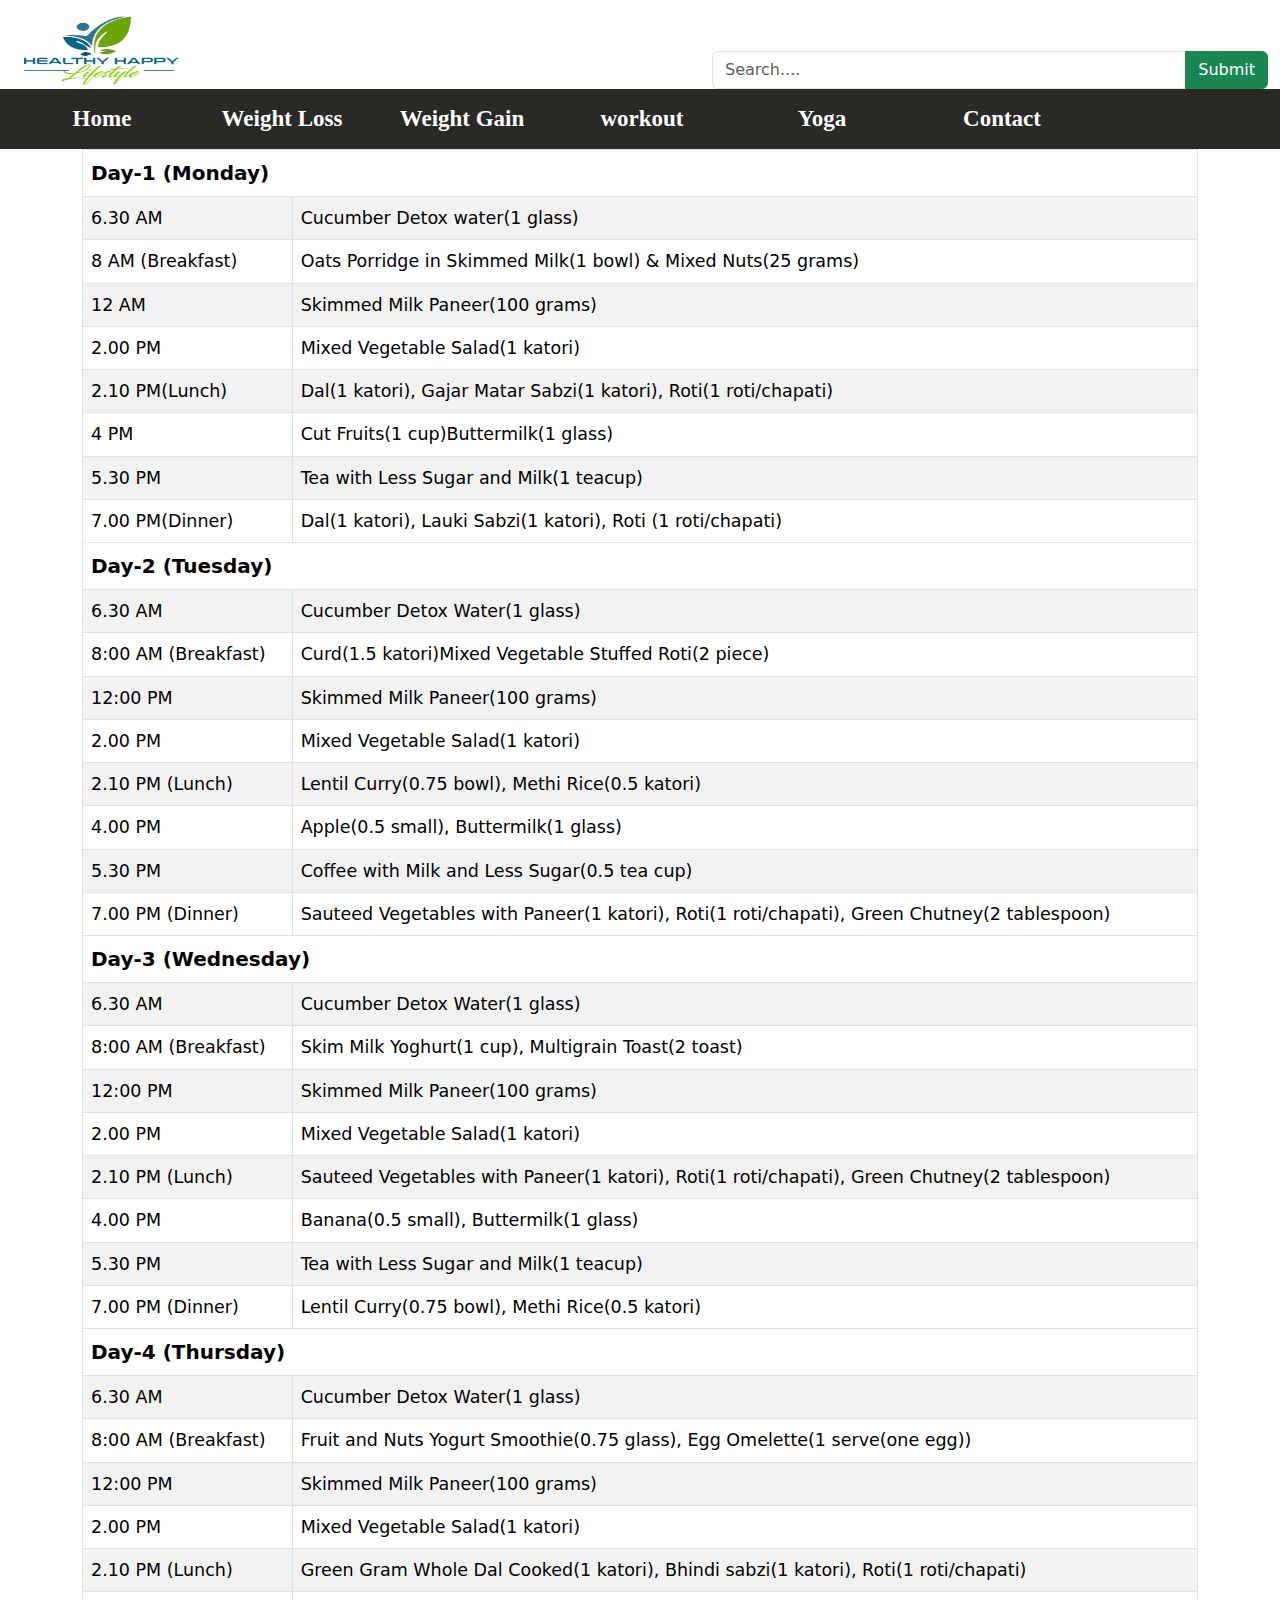
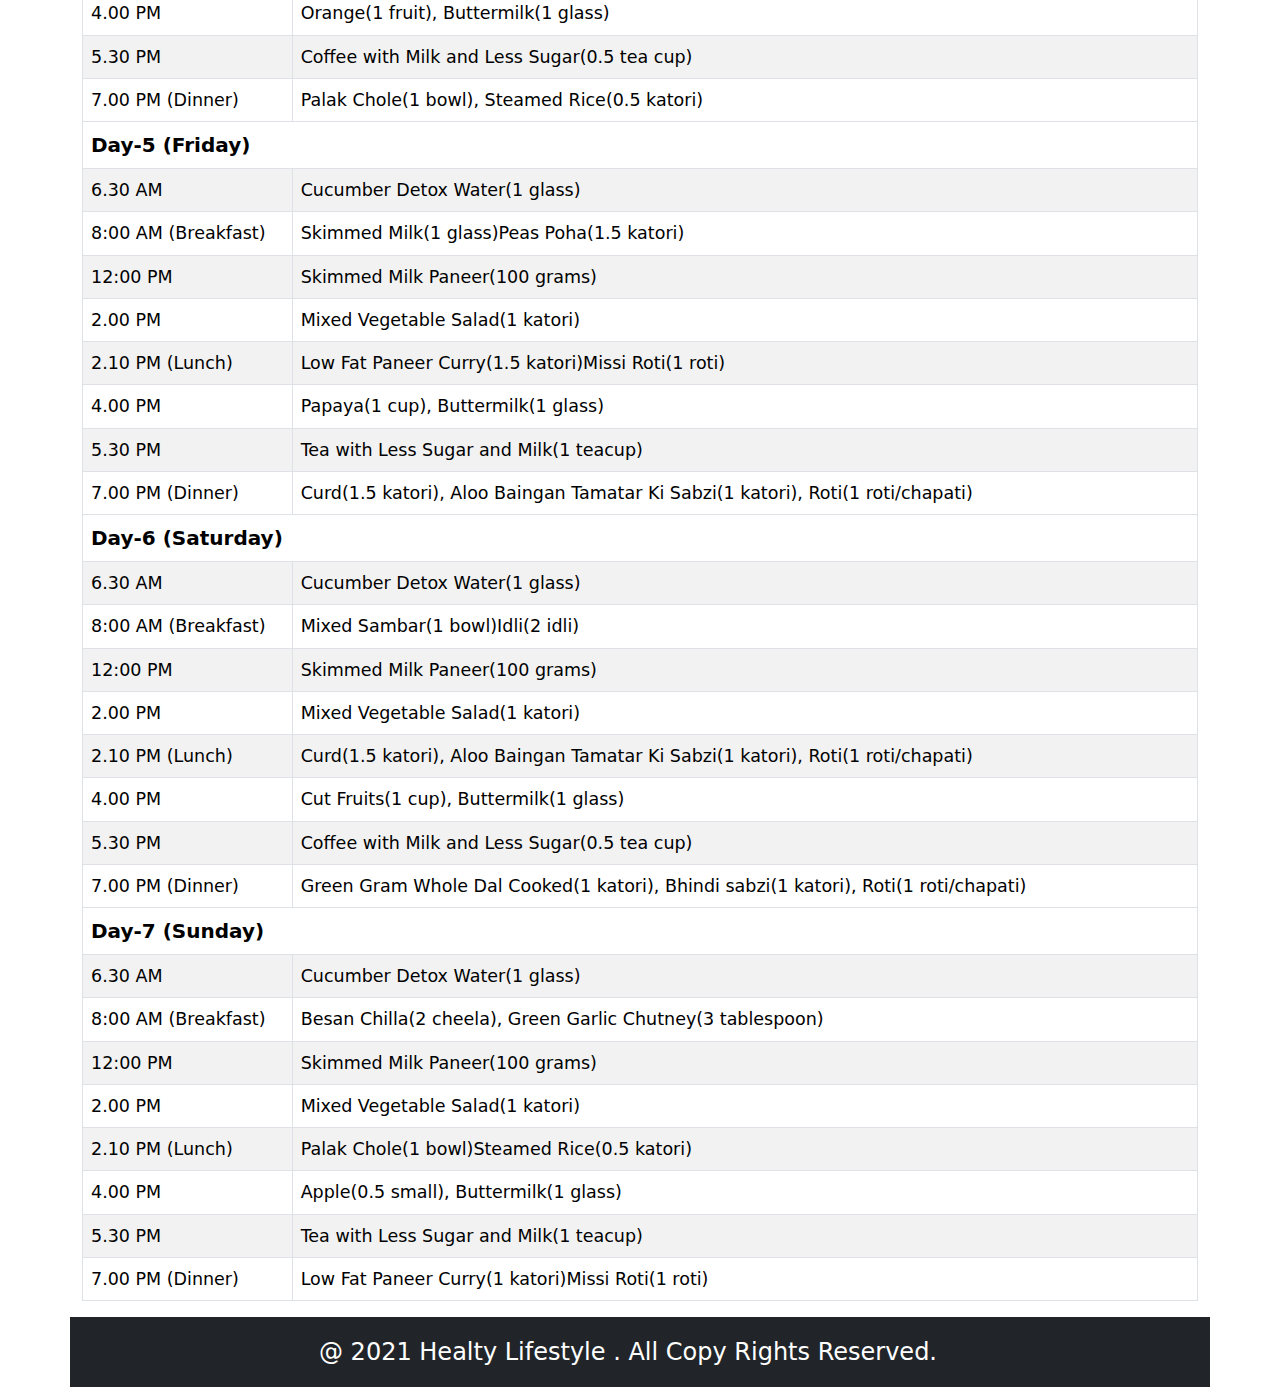
<file: weightlossdietplan1.html>
<!DOCTYPE html>
<html lang="en">
<head>
    <meta charset="UTF-8">
    <meta name="viewport" content="width=device-width, initial-scale=1.0">
    <title>Document</title>
    <link rel="stylesheet" href="sty.css">
    <link href="https://cdn.jsdelivr.net/npm/bootstrap@5.3.3/dist/css/bootstrap.min.css" rel="stylesheet" integrity="sha384-QWTKZyjpPEjISv5WaRU9OFeRpok6YctnYmDr5pNlyT2bRjXh0JMhjY6hW+ALEwIH" crossorigin="anonymous">
</head>
<body >
    <header class="mt-3">
        <div class="container-fluid">
            <div class="row">
                <div class="col-5 col-sm-5 col-md-6 cl-lg-6 col-xl-6">
                    <a class="navbar-brand" href="#">
                        <img src="./img/logo.png" class=" image-fluid mx-auto my-auto" alt="Bootstrap" width="170px" height="70px">
                      </a>
                </div>

                <div class="col-7 col-sm-7 col-md-6 cl-lg-6 col-xl-6">
                    <form class="form-inline" style="margin-top: 35px; margin-left: 60px;">
						<div class="input-group">
							<input class="form-control mr-sm-2" type="text" placeholder="Search....">
							<button class="btn btn-success" type="submit">Submit</button>
						</div>
					</form>
                </div>
            </div>
        </div>
      
               
              </div>   
    </header>

  

    <nav class="navbar navbar-expand-lg sticky-top ">
        <div class="container-fluid">
         
          <button class="navbar-toggler" type="button" data-bs-toggle="collapse" data-bs-target="#navbarNav" aria-controls="navbarNav" aria-expanded="false" aria-label="Toggle navigation">
            <span class="navbar-toggler-icon"></span>
          </button>
          <div class="collapse navbar-collapse  mx-auto" id="navbarNav">
            <ul class="navbar-nav">
                <li class="nav-item">
                    <a   href="index.html">Home</a>
                  </li>
              <li class="nav-item">
                <a  href="weightloss1.html">Weight Loss</a>
              </li>
              <li class="nav-item">
                <a   href="weightgain1.html">Weight Gain</a>
              </li>
              <li class="nav-item">
                <a  href="workout1.html">workout</a>
              </li>
              <li class="nav-item">
                <a href="yoga1.html">Yoga</a>
              </li>
              <li class="nav-item">
                <a  href="contact1.html">Contact</a>
              </li>

            </ul>
          </div>
        </div>
      </nav>

<section>
    <div class="container">
        <div class="row">
          <div class="table-responsive">
            <table class="table table-striped table-bordered table-hover" style="font-size: 17.5px;">
              <thead class="thead-dark" style="font-size: 20px;">
                <tr>
                  <th colspan="2">Day-1 (Monday)</th>
                </tr>
              </thead>
             <tr>
              <td>6.30 AM</td>
              <td>Cucumber Detox water(1 glass)</td>
             </tr>
             <td>8 AM (Breakfast)</td>
              <td>Oats Porridge in Skimmed Milk(1 bowl) & Mixed Nuts(25 grams)</td>
             </tr>
             <td>12 AM</td>
              <td>Skimmed Milk Paneer(100 grams)</td>
             </tr>
             <td>2.00 PM</td>
             <td>Mixed Vegetable Salad(1 katori)</td>
      
             </tr>
             <td>2.10 PM(Lunch)</td>
             <td>Dal(1 katori), Gajar Matar Sabzi(1 katori), Roti(1 roti/chapati)</td>
      
             </tr>
             <td>4 PM</td>
             <td>Cut Fruits(1 cup)Buttermilk(1 glass)</td>
      
             </tr>
             <td>5.30 PM</td>
             <td>Tea with Less Sugar and Milk(1 teacup)</td>
             </tr>
             <td>7.00 PM(Dinner)</td>
             <td>Dal(1 katori), Lauki Sabzi(1 katori), Roti (1 roti/chapati)</td>
             </tr>
      
            
                          <thead class="thead-dark" style="font-size: 20px;">
                              <tr>
                                  <th colspan="2">Day-2 (Tuesday)</th>
                              </tr>
                          </thead>
                          <tr>
                              <td>6.30 AM</td>
                              <td>Cucumber Detox Water(1 glass)</td>
                          </tr>
                          <tr>
                              <td>8:00 AM (Breakfast)</td>
                              <td>Curd(1.5 katori)Mixed Vegetable Stuffed Roti(2 piece)</td>
                          </tr>
                          <tr>
                              <td>12:00 PM</td>
                              <td>Skimmed Milk Paneer(100 grams)</td>
                          </tr>
                          <tr>
                              <td>2.00 PM</td>
                              <td>Mixed Vegetable Salad(1 katori)</td>
                          </tr>
                          <tr>
                              <td>2.10 PM (Lunch)</td>
                              <td>Lentil Curry(0.75 bowl), Methi Rice(0.5 katori)</td>
                          </tr>
                          <tr>
                              <td>4.00 PM</td>
                              <td>Apple(0.5 small), Buttermilk(1 glass)</td>
                          </tr>
                          <tr>
                              <td>5.30 PM</td>
                              <td>Coffee with Milk and Less Sugar(0.5 tea cup)</td>
                          </tr>
                          <tr>
                              <td>7.00 PM (Dinner)</td>
                              <td>Sauteed Vegetables with Paneer(1 katori), Roti(1 roti/chapati),
                              Green Chutney(2 tablespoon)</td>
                          </tr>
      
                          <thead class="thead-dark" style="font-size: 20px;">
                              <tr>
                                  <th colspan="2">Day-3 (Wednesday)</th>
                              </tr>
                          </thead>	
                          <tr>
                              <td>6.30 AM</td>
                              <td>Cucumber Detox Water(1 glass)</td>
                          </tr>
                          <tr>
                              <td>8:00 AM (Breakfast)</td>
                              <td>Skim Milk Yoghurt(1 cup), Multigrain Toast(2 toast)</td>
                          </tr>
                          <tr>
                              <td>12:00 PM</td>
                              <td>Skimmed Milk Paneer(100 grams)</td>
                          </tr>
                          <tr>
                              <td>2.00 PM</td>
                              <td>Mixed Vegetable Salad(1 katori)</td>
                          </tr>
                          <tr>
                              <td>2.10 PM (Lunch)</td>
                              <td>Sauteed Vegetables with Paneer(1 katori), Roti(1 roti/chapati),
                              Green Chutney(2 tablespoon)</td>
                          </tr>
                          <tr>
                              <td>4.00 PM</td>
                              <td>Banana(0.5 small), Buttermilk(1 glass)</td>
                          </tr>
                          <tr>
                              <td>5.30 PM</td>
                              <td>Tea with Less Sugar and Milk(1 teacup)</td>
                          </tr>
                          <tr>
                              <td>7.00 PM (Dinner)</td>
                              <td>Lentil Curry(0.75 bowl), Methi Rice(0.5 katori)</td>
                          </tr>
                          
                          <thead class="thead-dark" style="font-size: 20px;">
                              <tr>
                                  <th colspan="2">Day-4 (Thursday)</th>
                              </tr>
                          </thead>	
                          <tr>
                              <td>6.30 AM</td>
                              <td>Cucumber Detox Water(1 glass)</td>
                          </tr>
                          <tr>
                              <td>8:00 AM (Breakfast)</td>
                              <td>Fruit and Nuts Yogurt Smoothie(0.75 glass), Egg Omelette(1 serve(one egg))</td>
                          </tr>
                          <tr>
                              <td>12:00 PM</td>
                              <td>Skimmed Milk Paneer(100 grams)</td>
                          </tr>
                          <tr>
                              <td>2.00 PM</td>
                              <td>Mixed Vegetable Salad(1 katori)</td>
                          </tr>
                          <tr>
                              <td>2.10 PM (Lunch)</td>
                              <td>Green Gram Whole Dal Cooked(1 katori), Bhindi sabzi(1 katori),
                              Roti(1 roti/chapati)</td>
                          </tr>
                          <tr>
                              <td>4.00 PM</td>
                              <td>Orange(1 fruit), Buttermilk(1 glass)</td>
                          </tr>
                          <tr>
                              <td>5.30 PM</td>
                              <td>Coffee with Milk and Less Sugar(0.5 tea cup)</td>
                          </tr>
                          <tr>
                              <td>7.00 PM (Dinner)</td>
                              <td>Palak Chole(1 bowl), Steamed Rice(0.5 katori)</td>
                          </tr>
      
                          <thead class="thead-dark" style="font-size: 20px;">
                              <tr>
                                  <th colspan="2">Day-5 (Friday)</th>
                              </tr>
                          </thead>	
                          <tr>
                              <td>6.30 AM</td>
                              <td>Cucumber Detox Water(1 glass)</td>
                          </tr>
                          <tr>
                              <td>8:00 AM (Breakfast)</td>
                              <td>Skimmed Milk(1 glass)Peas Poha(1.5 katori)</td>
                          </tr>
                          <tr>
                              <td>12:00 PM</td>
                              <td>Skimmed Milk Paneer(100 grams)</td>
                          </tr>
                          <tr>
                              <td>2.00 PM</td>
                              <td>Mixed Vegetable Salad(1 katori)</td>
                          </tr>
                          <tr>
                              <td>2.10 PM (Lunch)</td>
                              <td>Low Fat Paneer Curry(1.5 katori)Missi Roti(1 roti)</td>
                          </tr>
                          <tr>
                              <td>4.00 PM</td>
                              <td>Papaya(1 cup), Buttermilk(1 glass)</td>
                          </tr>
                          <tr>
                              <td>5.30 PM</td>
                              <td>Tea with Less Sugar and Milk(1 teacup)</td>
                          </tr>
                          <tr>
                              <td>7.00 PM (Dinner)</td>
                              <td>Curd(1.5 katori), Aloo Baingan Tamatar Ki Sabzi(1 katori),
                              Roti(1 roti/chapati)</td>
                          </tr>
                                  
                          <thead class="thead-dark" style="font-size: 20px;">
                              <tr>
                                  <th colspan="2">Day-6 (Saturday)</th>
                              </tr>
                          </thead>	
                          <tr>
                              <td>6.30 AM</td>
                              <td>Cucumber Detox Water(1 glass)</td>
                          </tr>
                          <tr>
                              <td>8:00 AM (Breakfast)</td>
                              <td>Mixed Sambar(1 bowl)Idli(2 idli)</td>
                          </tr>
                          <tr>
                              <td>12:00 PM</td>
                              <td>Skimmed Milk Paneer(100 grams)</td>
                          </tr>
                          <tr>
                              <td>2.00 PM</td>
                              <td>Mixed Vegetable Salad(1 katori)</td>
                          </tr>
                          <tr>
                              <td>2.10 PM (Lunch)</td>
                              <td>Curd(1.5 katori), Aloo Baingan Tamatar Ki Sabzi(1 katori),
                              Roti(1 roti/chapati)</td>
                          </tr>
                          <tr>
                              <td>4.00 PM</td>
                              <td>Cut Fruits(1 cup), Buttermilk(1 glass)</td>
                          </tr>
                          <tr>
                              <td>5.30 PM</td>
                              <td>Coffee with Milk and Less Sugar(0.5 tea cup)</td>
                          </tr>
                          <tr>
                              <td>7.00 PM (Dinner)</td>
                              <td>Green Gram Whole Dal Cooked(1 katori), Bhindi sabzi(1 katori),
                              Roti(1 roti/chapati)</td>
                          </tr>			
                          
                          <thead class="thead-dark" style="font-size: 20px;">	
                              <tr>
                                  <th colspan="2">Day-7 (Sunday)</th>
                              </tr>
                          </thead>	
                          <tr>
                              <td>6.30 AM</td>
                              <td>Cucumber Detox Water(1 glass)</td>
                          </tr>
                          <tr>
                              <td>8:00 AM (Breakfast)</td>
                              <td>Besan Chilla(2 cheela), Green Garlic Chutney(3 tablespoon)</td>
                          </tr>
                          <tr>
                              <td>12:00 PM</td>
                              <td>Skimmed Milk Paneer(100 grams)</td>
                          </tr>
                          <tr>
                              <td>2.00 PM</td>
                              <td>Mixed Vegetable Salad(1 katori)</td>
                          </tr>
                          <tr>
                              <td>2.10 PM (Lunch)</td>
                              <td>Palak Chole(1 bowl)Steamed Rice(0.5 katori)</td>
                          </tr>
                          <tr>
                              <td>4.00 PM</td>
                              <td>Apple(0.5 small), Buttermilk(1 glass)</td>
                          </tr>
                          <tr>
                              <td>5.30 PM</td>
                              <td>Tea with Less Sugar and Milk(1 teacup)</td>
                          </tr>
                          <tr>
                              <td>7.00 PM (Dinner)</td>
                              <td>Low Fat Paneer Curry(1 katori)Missi Roti(1 roti)</td>
                          </tr>
                      </table>
         </div>
        </div>
      </div>
</section>
<footer>
    <div class="container bg-dark">
      <div class="row" style="height:70px; width:100%">
        <div class="col-12 col-sm-12 col-md-12 col-lg-12 col-xl-12" >
          <h4 style="text-align:center; color:white; line-height:70px">@ 2021 Healty Lifestyle . All Copy Rights Reserved.</h4>
        </div>
      </div>
    </div>
  </footer>
</body>
</html>
</file>
<file: sty.css>
*{
    padding: 0px;
    margin: 0px;
}
nav{
    height: 60px;
    background: rgb(41, 41, 38);
    backdrop-filter: blur(10px);
}
nav ul{
    justify-content: center;
}
nav ul li{
    text-align: center;
   
    text-align: center;
    width: 180px;
    font-family: Aparajita;
    font-size: 23px;
    
}
nav a{
    text-decoration:wavy;
    color: white;
    font-weight:bolder;
}
nav ul li{
    display: inline-block;
    position: relative;
    color: #0087ca;
    
  }
  
  nav li::after {
    content: '';
    position: absolute;
    width: 100%;
    transform: scaleX(0);
    height: 2px;
    bottom: 0;
    left: 0;
    background-color: #0087ca;
    transform-origin: bottom right;
    transition: transform 0.25s ease-out;
  }
  
  nav li:hover::after {
    transform: scaleX(1);
    transform-origin: bottom left;
  }
</file>
